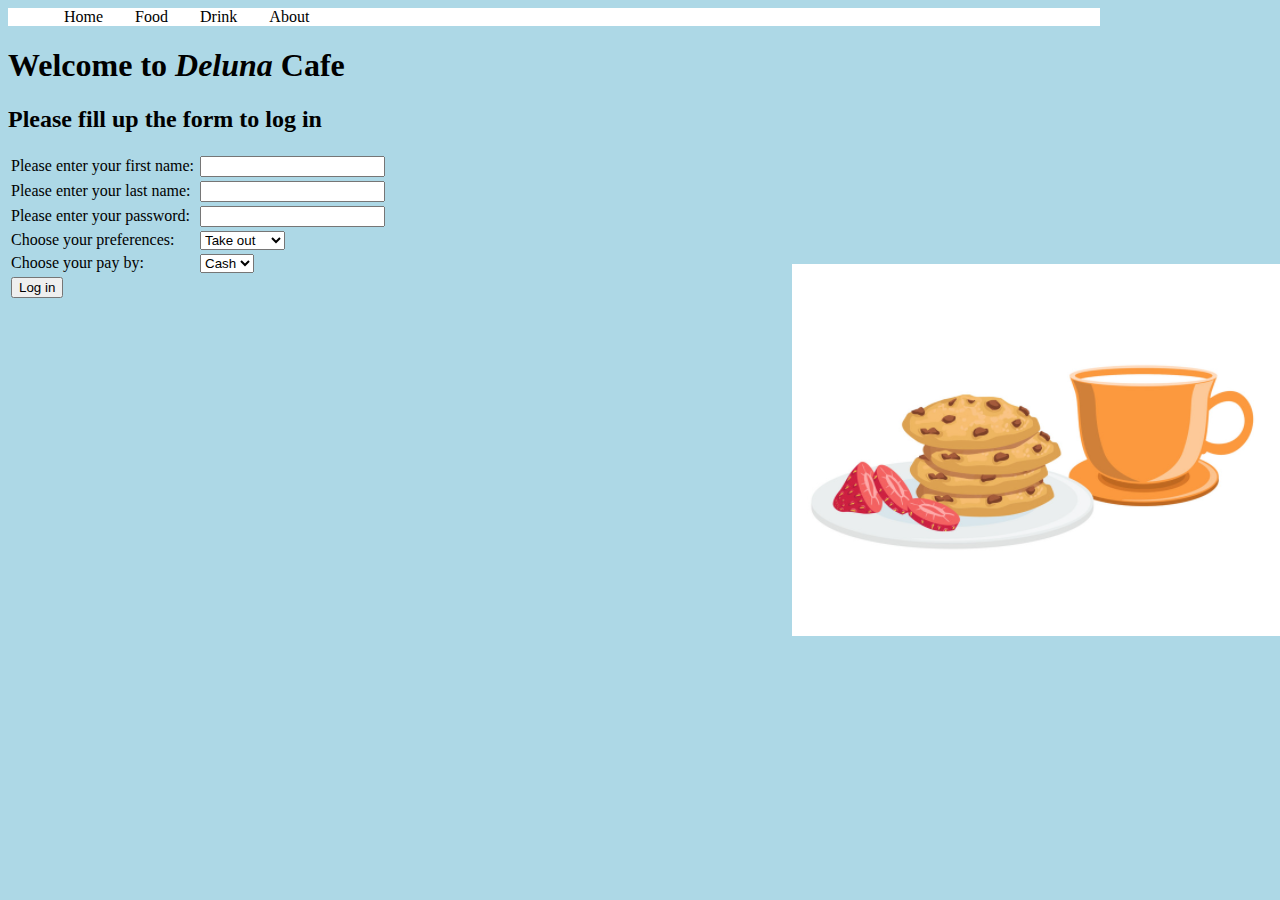
<file: index.html>
<!DOCTYPE html>
<html>
	<head>
		<meta charset="utf-8">
		<title>Deluna Store</title>
		<link rel="stylesheet" href="Mystyle.css">
		<style>
	body{
	background-image:url("coffee..png");
	background-repeat: no-repeat;
	background-position:right;
	margin-right:180px;
	background-attachment:fixed;
	}
	
	
		</style>
		</head>
		<body>
		
	<header>
	<div class="container">
		
	
	<nav>
		<ul>
			<li><a href="index.html">Home</a></li>
			<li><a href="foods.html">Food</a></li>
			<li><a href="drink.html">Drink</a></li>
			<li><a href="Food_popular.html">About</a></li>
		</ul>
	
		</nav>
	</div>
</header>

		
	
		<h1>Welcome to<i> Deluna </i>Cafe</h1>
		
		<h2>Please fill up the form to log in</h2>
		
		<table>
		<form>
			<tr>
				<td width="50%">
				<label for="fname">Please enter your first name:</label></td>
				<td><input type="text" id="fname" name="fname"></td>
			</tr>
			
			<tr>
				<td width="50%"><label for="lname">Please enter your last name:</label></td>
				<td><input type="text" id="lname" name="lname"></td>
			</tr>
			
			<tr>
				<td width="50%"><label for="pass">Please enter your password:</label></td>
				<td><input type="password" id="pass" name="pass"></td>
			</tr>
			
			
			<tr>
				<td width="50%"><label>Choose your preferences:</label></td>
				<td><select>
					<option>Take out</option>
					<option>Take away</option>
				</select>
				</td>
			</tr>
			
			<tr>
			
				<td width="50%" ><label>Choose your pay by:</label></td>
				<td><select>
						<option>Cash</option>
						<option>Card</option>
					</select>
				</td>
			</tr>
			
			<tr><td>
			<input type="submit" value="Log in"></tr></td>
			
		</table>
		
			
		</form><br>
		
	
			
				
			
			
	</body>
</html>
</file>
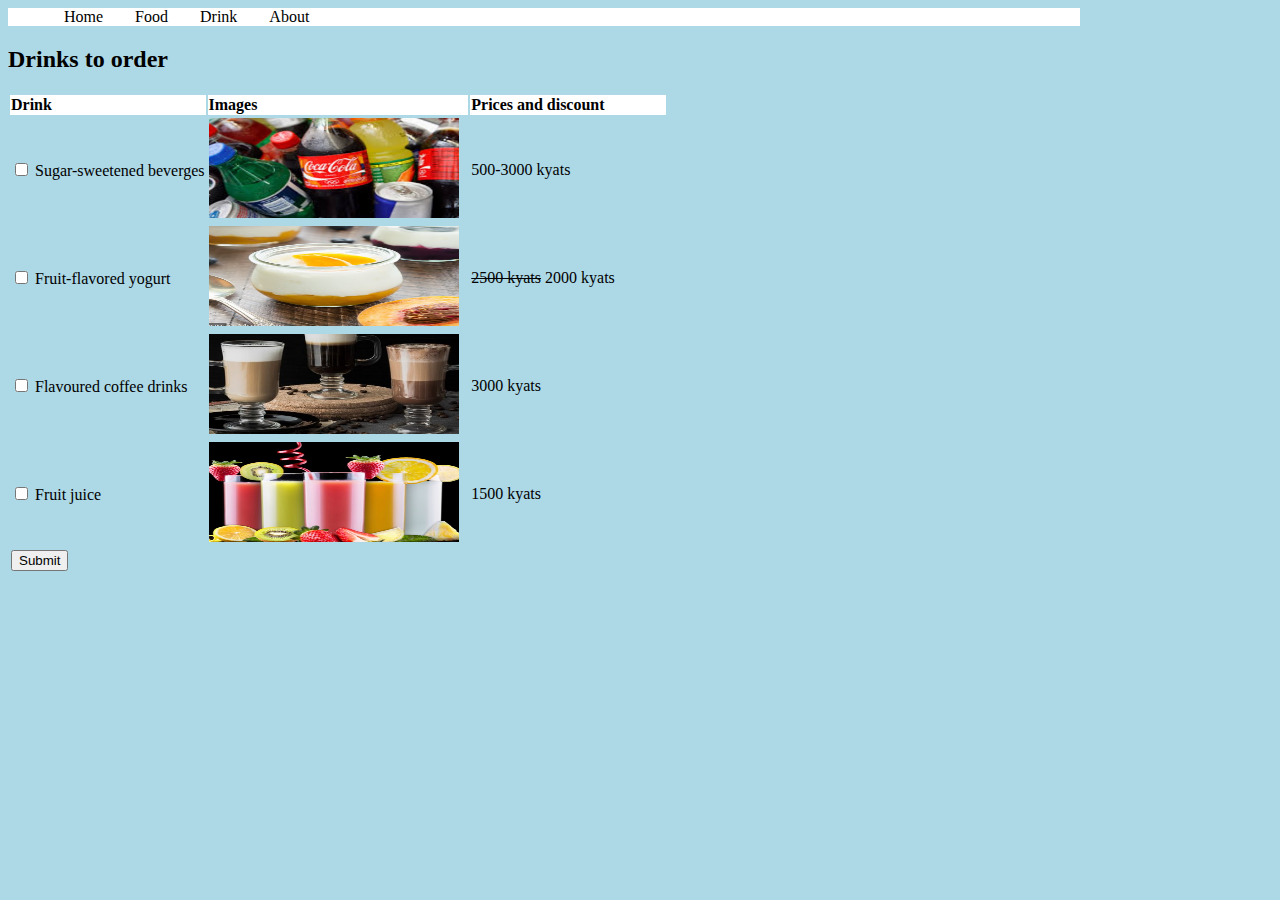
<file: drink.html>
<!DOCTYPE html>
<html>
<head>
	<title>Drinks</title>
	<link rel="stylesheet" href="Mystyle.css">
</head>
	<header>
	<div class="container">
		
	
	<nav>
		<ul>
			<li><a href="index.html">Home</a></li>
			<li><a href="foods.html">Food</a></li>
			<li><a href="drink.html">Drink</a></li>
			<li><a href="Food_popular.html">About</a></li>
		</ul>
	
		</nav>
	</div>
</header>

		
	<h2 class="other">Drinks to order</h2>
	<table>
	<form>
	<tr style="background-color:white;">
	<td width="30%">
	<b>Drink</b></td>
	<td width="40%"><b>Images</b> </td>
	<td><b> Prices and discount</b> </td>
	<tr>
	<td width="30%">
		<input type="checkbox" id="drink" value="beverges">
		<label>Sugar-sweetened beverges</td>
		<td width="40%"><img src="img8.jpg" height="100" width="250" alt="viewpoint 5"></label></td>
		<td> 500-3000 kyats </td>
	</tr>
	<tr>
		<td width="30%">
		<input type="checkbox" id="drink" value="yogurt">
		<label>Fruit-flavored yogurt</td>
		<td width="40%"><img src="img9.jpg" height="100" width="250" alt="viewpoint 6"></label></td>
		<td><del> 2500 kyats</del> 2000 kyats </td>
	</tr>
	
	<tr>
		<td width="30%">
		<input type="checkbox" id="drink" value="coffee">
		<label>Flavoured coffee drinks</td>
		<td width="40%"><img src="img10.jpg" height="100" width="250" alt="viewpoint 7"></label></td>
		<td> 3000 kyats </td>
	</tr>
	<tr>
		<td width="30%">
		<input type="checkbox" id="drink"  value="juice">
		<label>Fruit juice</td>
		<td width="40%"><img src="img11.jpg" height="100" width="250" alt="viewpoint 8"></label></td>
		<td> 1500 kyats </td>
	</tr>
	<tr>
	<td>
		<input type="submit" value="Submit"></td></tr>
	</table>
	</form>
		
		
	
</body>
</html>
</file>
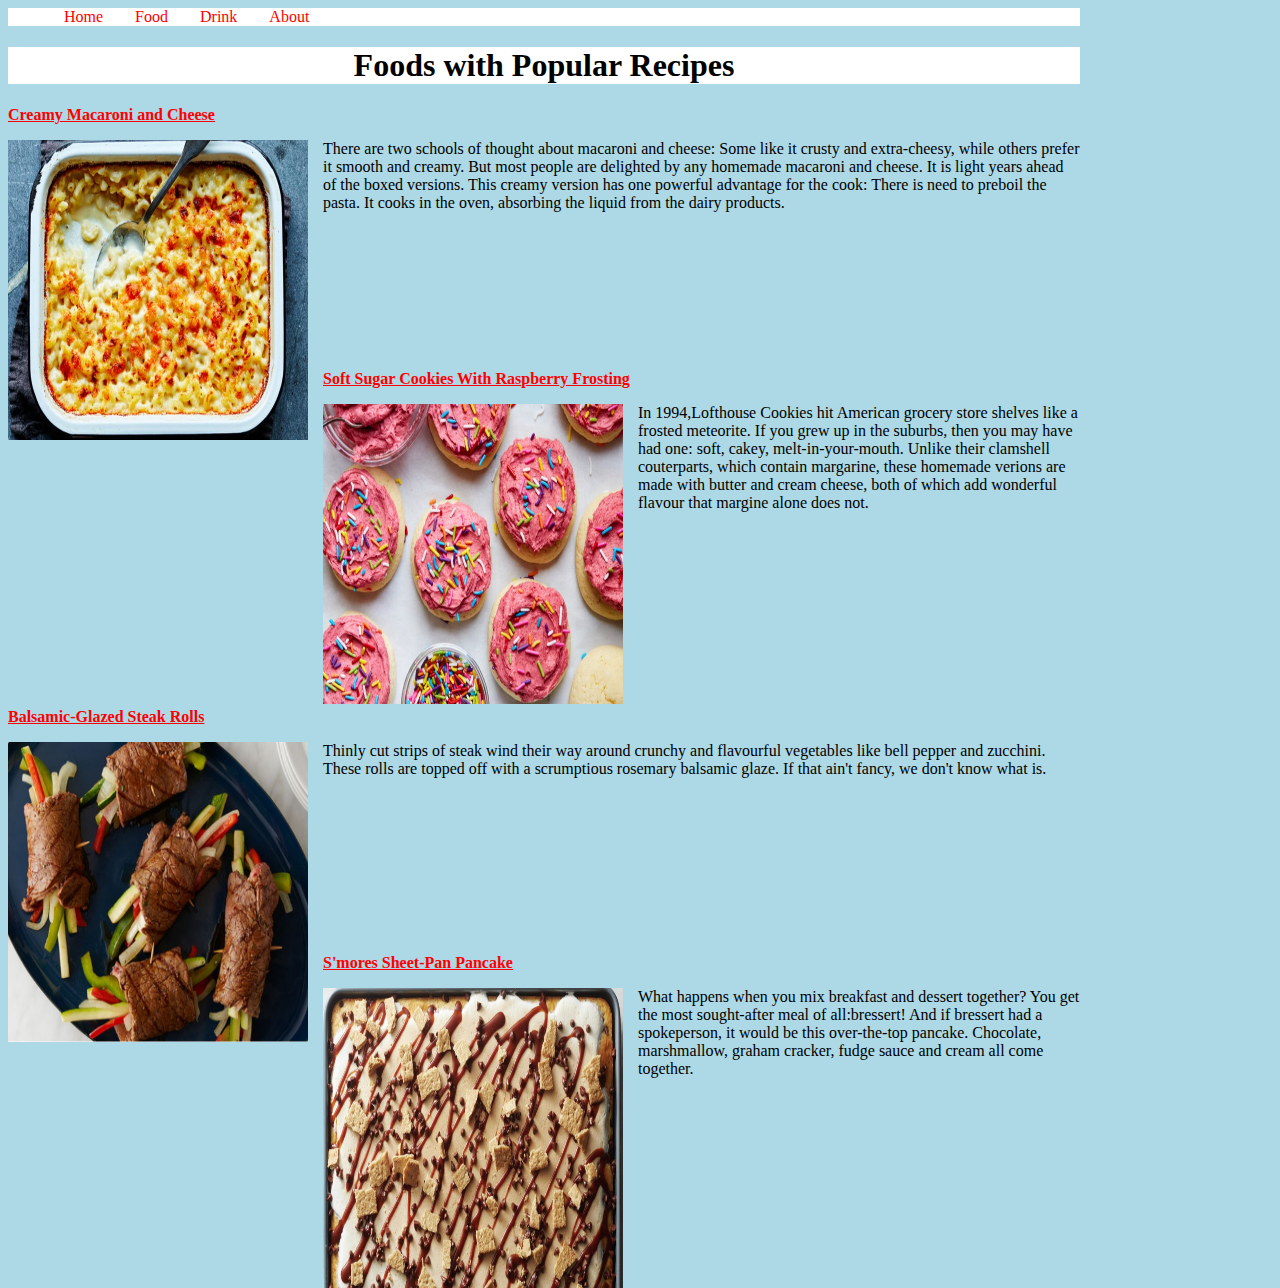
<file: Food_popular.html>
<!DOCTYPE html>
<html>
<head>
	<style>
	img{
		float:left;
		}
		
	/*unvisited link*/
	a:link{
		color:red;
		}
	/*visited link*/
	a:visited{
		color:green;
		}
	/*mouse over link*/
	a:hover{
		color:hotpink;
		}
	/*selected over link*/
	a:active{
		color:blue;
		}
	</style>
	
	<link rel="stylesheet" href="Mystyle.css">
</head>
<body>
<header>
	<div class="container">
		
	
	<nav>
		<ul>
			<li><a href="Index.html">Home</a></li>
			<li><a href="foods.html">Food</a></li>
			<li><a href="drink.html">Drink</a></li>
			<li><a href="Food_popular.html">About</a></li>
		</ul>
	
		</nav>
	</div>
</header>

		
<h1 style="text-align:center; background-color:white;">Foods with Popular Recipes</h1>
<p><b><a href="foods.html" target="_blank">Creamy Macaroni and Cheese</a></b></p>
<p><img src="macaroni.jpg" alt="macaroni" style="width:300px; height:300px; margin-right:15px;">
	There are two schools of thought about macaroni and cheese: 
	Some like it crusty and extra-cheesy, while others prefer it smooth and creamy.
	But most people are delighted by any homemade macaroni and cheese. 
	It is light years ahead of the boxed versions.
	This creamy version has one powerful advantage for the cook:
	There is need to preboil the pasta. 
	It cooks in the oven, absorbing the liquid from the dairy products.</p><br><br><br><br><br><br><br>
	
<p><b><a href="foods.html" target="_blank">Soft Sugar Cookies With Raspberry Frosting</a></b></p>
<p><img src="Sugar_cookies.jpg" alt="sugar_cookies" style="width:300px; height:300px; margin-right:15px;">
	In 1994,Lofthouse Cookies hit American grocery store shelves like a frosted meteorite.
	If you grew up in the suburbs, then you may have had one: soft, cakey, melt-in-your-mouth.
	Unlike their clamshell couterparts, which contain margarine, these homemade verions are made with butter and cream cheese,
	both of which add wonderful flavour that margine alone does not.<br><br><br><br><br><br><br><br><br><br><br>
</p>
<p><b><a href="foods.html" target="_blank">Balsamic-Glazed Steak Rolls</a></b></p>
<p><img src="Steak.jpg" alt="steak" style="width:300px; height:300px; margin-right:15px;">
	Thinly cut strips of steak wind their way around crunchy and flavourful vegetables like bell pepper and zucchini.
	These rolls are topped off with a scrumptious rosemary balsamic glaze.
	If that ain't fancy, we don't know what is.</p><br><br><br><br><br><br><br><br>
	
<p><b><a href="foods.html" target="_blank">S'mores Sheet-Pan Pancake</p></b></a>
<p><img src="Pancake.jpg" alt="pancake" style="width:300px; height:300px; margin-right:15px;">
	What happens when you mix breakfast and dessert together?
	You get the most sought-after meal of all:bressert!
	And if bressert had a spokeperson, it would be this over-the-top pancake.
	Chocolate, marshmallow, graham cracker, fudge sauce and cream all come together.
	</p>
	
	



</body>
</html>
</file>
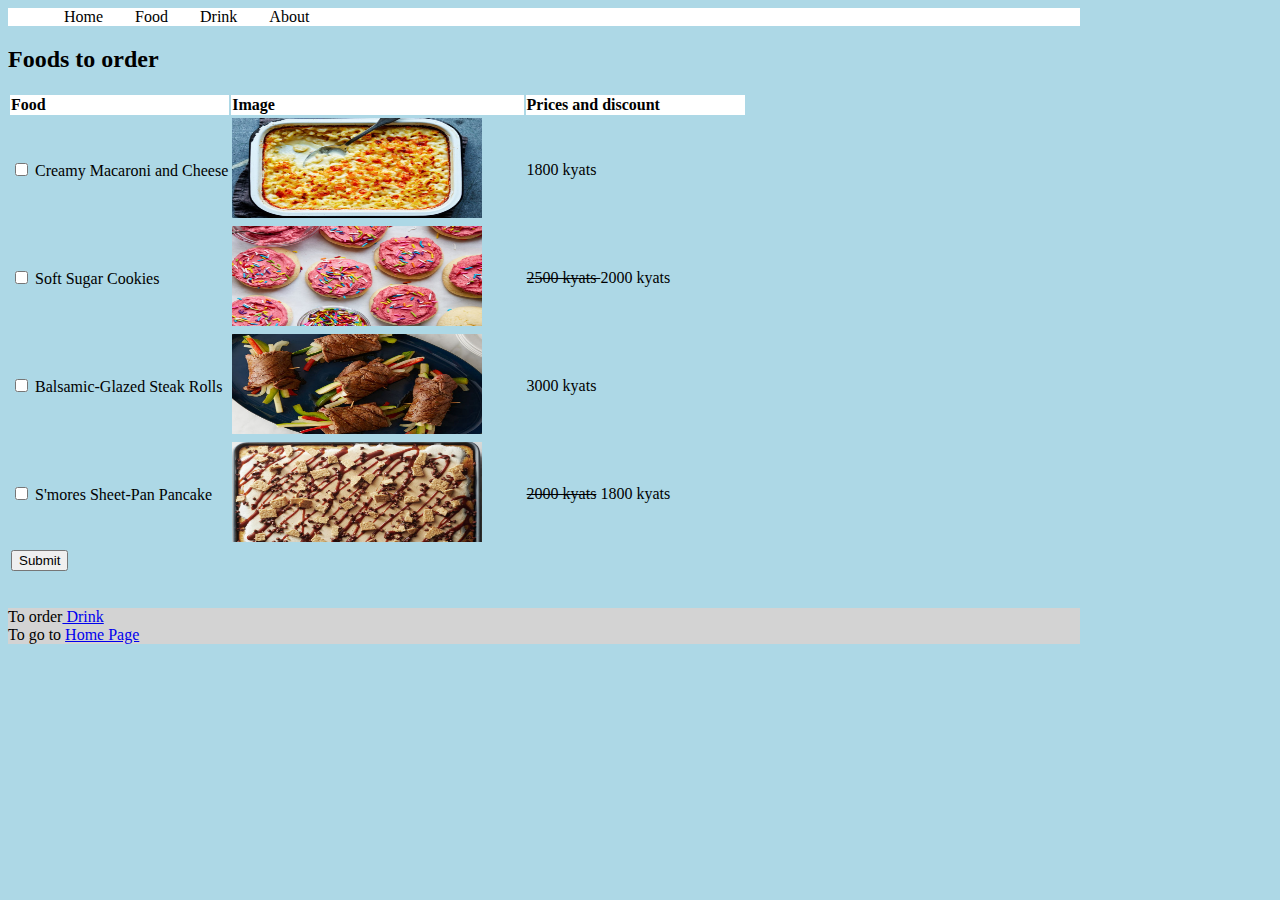
<file: foods.html>
<!DOCTYPE html>
<html>
<head>
	<title>Foods</title>
	<link rel="stylesheet" href="Mystyle.css">
</head>
<header>
	<div class="container">
		
	
	<nav>
		<ul>
			<li><a href="index.html">Home</a></li>
			<li><a href="foods.html">Food</a></li>
			<li><a href="drink.html">Drink</a></li>
			<li><a href="Food_popular.html">About</a></li>
		</ul>
	
		</nav>
	</div>
</header>

		
	<h2 class="other">Foods to order</h2>
	<table>	
	<form>
	<tr style="background-color:white;">
		<td width="30%"> <b>Food </b></td>
		<td width="40%"> <b>Image</b> </td>
		<td><b> Prices and discount</b> </td>
	</tr>
	<tr>
		<td width="30%">
		<input type="checkbox" name="food1">
		<label name="food">Creamy Macaroni and Cheese
		</td>
		<td width="40%">
		
		<img src="macaroni.jpg" height="100" width="250" alt="viewpoint 1"></label></td>
		<td> 1800 kyats </td>
	</tr>
	<tr>
		<td width="30%">
		<input type="checkbox" name="food2" value="Sugar_cookies" onclick="document.bgColor='lightgray'">
		<label name="food">
		Soft Sugar Cookies</td>
		<td width="40%"><img src="Sugar_cookies.jpg" height="100" width="250" alt="viewpoint 2"></label></td>
		<td> <del> 2500 kyats </del> 2000 kyats </td>
	</tr>
	
	<tr>
		<td width="30%">
		<input type="checkbox" name="food3" value="Steak">
		<label name="food">Balsamic-Glazed Steak Rolls</td>
		<td width="40%"><img src="Steak.jpg" height="100" width="250" alt="viewpoint 3"></label></td>
		<td> 3000 kyats</td>
	</tr>
	
	<tr>
		<td width="30%">
		<input type="checkbox" name="food4" value="pancake">
		<label>S'mores Sheet-Pan Pancake</td>
		<td width="40%"><img src="Pancake.jpg" height="100" width="250" alt="viewpoint 4"></label></td>
		<td><del> 2000 kyats</del> 1800 kyats</td>
	</tr>
	<tr>
	<td>
	<input type="submit" value="Submit"></td></tr>
	</form>
	</table>
	<br>
		
		
	

<p style="background-color:LightGray;">To order<a href="drink.html" "target="_blank"> Drink</a><br>
	To go to <a href="Intro.html" "target="_blank">Home Page</a></p>
</body>
</html>
</file>
<file: Mystyle.css>
body
	{
	background-color:lightblue;
	}
h1.other
	{
	background-color:white;
	color:black;
	text-align:center;
	border:2px solid Tomato;
	}
p
	{
	font-family:verdana;
	}




body{
	background-image:url("Deluna.png")
	background-repeat: no-repeat;
	background-position:right top;
	margin-right:200px;
	background-attachment:fixed;
}
	
	ul{
		list-style-type: none;
		margin: 0;
		overflow: hidden;
		background: white;
	}
	
	li{
		float: left;
	}
	
	li a{
		display: uppercase;
		color: black;
		text-align: center;
		padding: 14px 16px;
		text-decoration: none;
	}
	
	li a:hover{
		background-color: lightgray;
	}
</file>
